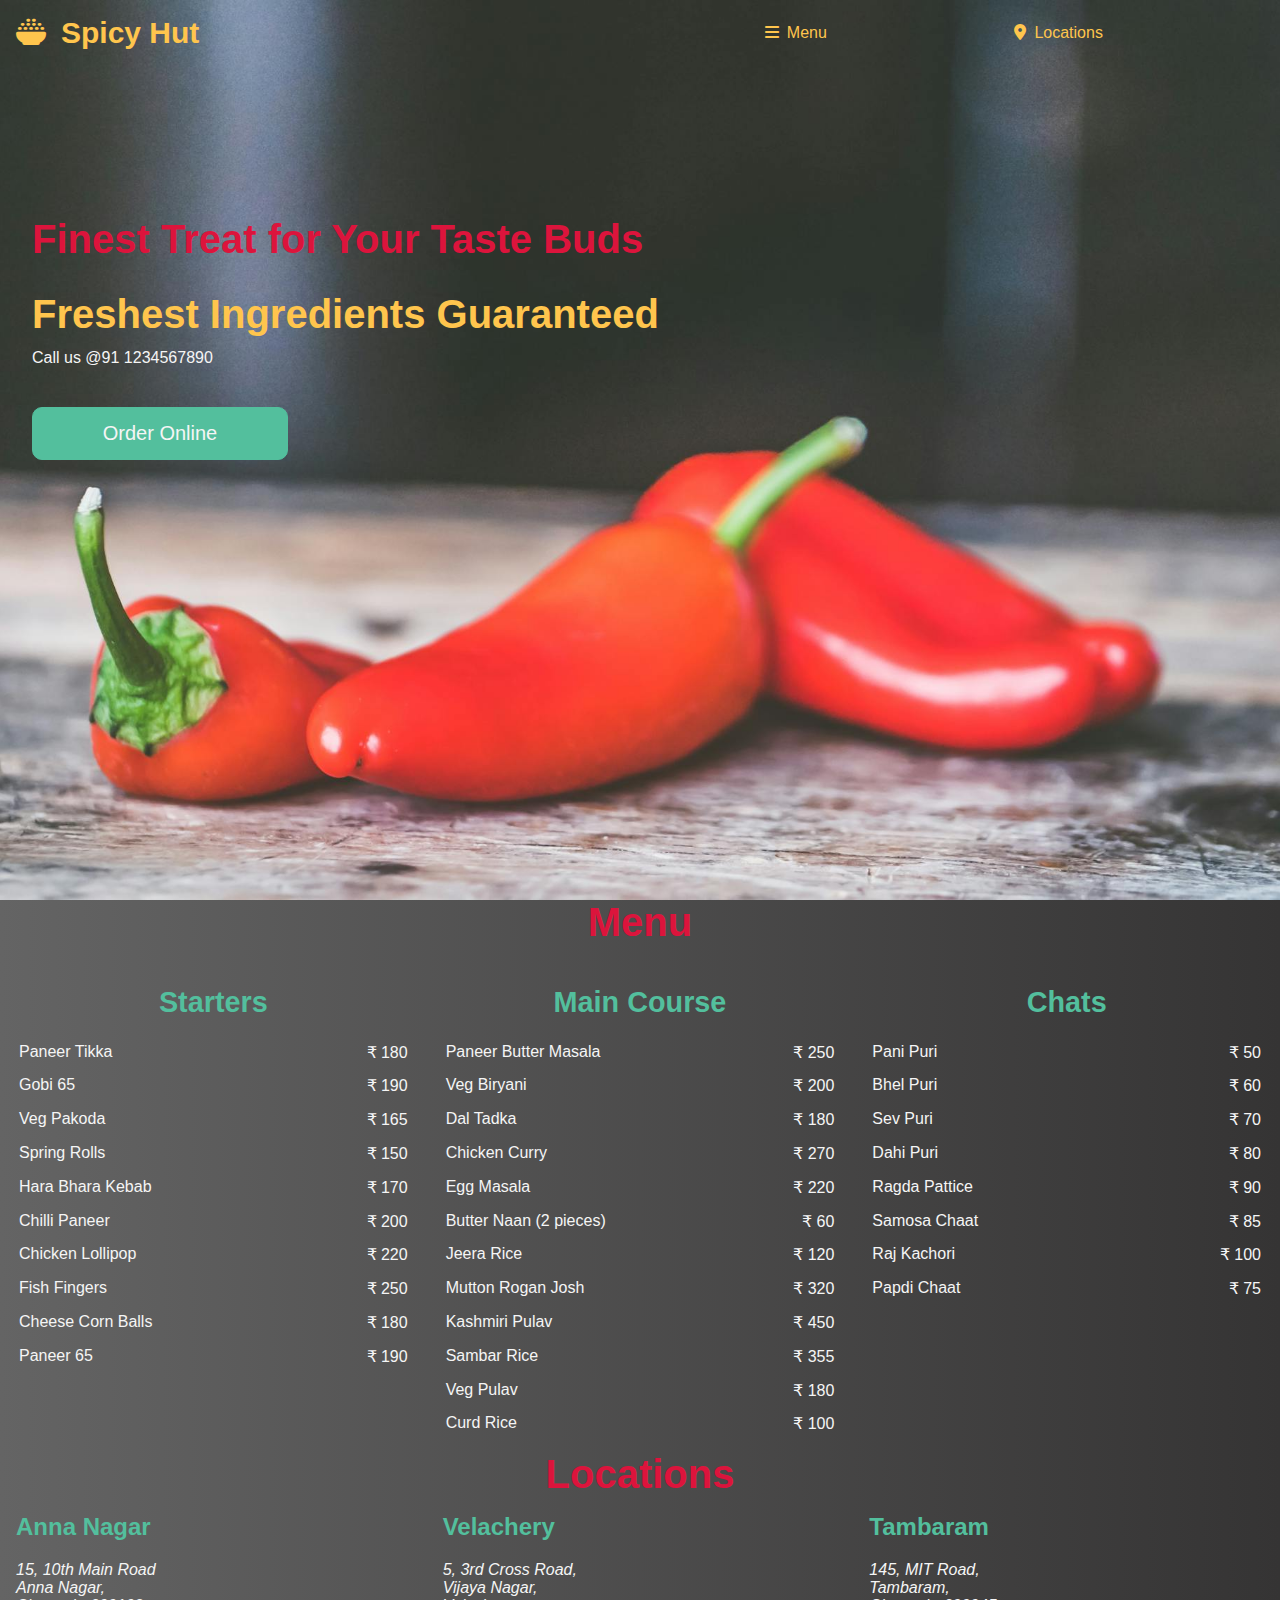
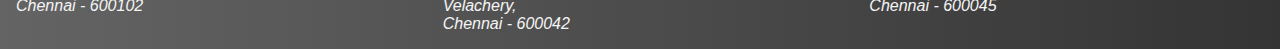
<file: index.html>
<!DOCTYPE html>
<html lang="en">
<head>
    <meta charset="UTF-8">
    <meta name="viewport" content="width=device-width, initial-scale=1.0">
    <title>Spicy Hut-Restaurant in Chennai</title>
    <meta name="description" content="The best veg hotel in Chennai that always uses fresh high quality ingredients. Affordable price">
    <link rel="stylesheet" href="css/style.css">
    <link rel="stylesheet" href="https://cdnjs.cloudflare.com/ajax/libs/font-awesome/6.7.2/css/all.min.css">
</head>
<body>
    <div class="landing">
        <header>
              <a href="index.html" id="logo"><h2><i class="fa-solid fa-bowl-rice"></i>Spicy Hut</h2></a>
              <nav>
                <a href="#menuheading"><i class="fa-solid fa-bars"></i>Menu</a>
                <a href="#locheading"><i class="fa-solid fa-location-dot"></i>Locations</a>
               

              </nav>
        </header>
    

    <div class="maintext">
        <div class="tagline1">
            Finest Treat for Your Taste Buds
        </div>
        <div class="tagline2">
            Freshest Ingredients Guaranteed
        </div>
        <div class="callus">
            Call us @91 1234567890
        </div>
      <button onclick="window.location.href='order.html'">Order Online</button>


    </div>
</div>
<h2 id="menuheading">Menu</h2>
<div class="menu">
    <div class="starters">
        <table>
            <th colspan="2">Starters</th>
            <tr>
                <td>Paneer Tikka</td>
                <td>&#8377 180</td>
            </tr>
            <tr>
                <td>Gobi 65</td>
                <td>&#8377 190</td>
            </tr>
            <tr>
               <td>Veg Pakoda</td>
               <td>&#8377 165</td>
            </tr>
            <tr>
                <td>Spring Rolls</td>
                <td>&#8377 150</td>
            </tr>
            <tr>
                <td>Hara Bhara Kebab</td>
                <td>&#8377 170</td>
            </tr>
            <tr>
                <td>Chilli Paneer</td>
                <td>&#8377 200</td>
            </tr>
            <tr>
                <td>Chicken Lollipop</td>
                <td>&#8377 220</td>
            </tr>
            <tr>
                <td>Fish Fingers</td>
                <td>&#8377 250</td>
            </tr>
            <tr>
                <td>Cheese Corn Balls</td>
                <td>&#8377 180</td>
            </tr>
            <tr>
                <td>Paneer 65</td>
                <td>&#8377 190</td>
            </tr>                      
        </table>
    </div>
    <div class="maincourse">
        <table>
            <th colspan="2">Main Course</th>
            <tr>
                <td>Paneer Butter Masala</td>
                <td>&#8377 250</td>
            </tr>
            <tr>
                <td>Veg Biryani</td>
                <td>&#8377 200</td>
            </tr>
            <tr>
                <td>Dal Tadka</td>
                <td>&#8377 180</td>
            </tr>
            <tr>
                <td>Chicken Curry</td>
                <td>&#8377 270</td>
            </tr>
            <tr>
                <td>Egg Masala</td>
                <td>&#8377 220</td>
            </tr>
            <tr>
                <td>Butter Naan (2 pieces)</td>
                <td>&#8377 60</td>
            </tr>
            <tr>
                <td>Jeera Rice</td>
                <td>&#8377 120</td>
            </tr>
            <tr>
                <td>Mutton Rogan Josh</td>
                <td>&#8377 320</td>
            </tr>     
            <tr>
                <td>Kashmiri Pulav</td>
                <td>&#8377 450</td>
            </tr> 
            <tr>
                <td>Sambar Rice</td>
                <td>&#8377 355</td>
            </tr> 
            <tr>
                <td>Veg Pulav</td>
                <td>&#8377 180</td>
            </tr>
            <tr>
                <td>Curd Rice</td>
                <td>&#8377 100</td>
            </tr>     
        </table>
    </div>
        
        <div class="chats">
            <table>
                <th colspan="2"> Chats</th>
                    <tr>
                        <td>Pani Puri</td>
                        <td>&#8377 50</td>
                    </tr>
                    <tr>
                        <td>Bhel Puri</td>
                        <td>&#8377 60</td>
                    </tr>
                    <tr>
                        <td>Sev Puri</td>
                        <td>&#8377 70</td>
                    </tr>
                    <tr>
                        <td>Dahi Puri</td>
                        <td>&#8377 80</td>
                    </tr>
                    <tr>
                        <td>Ragda Pattice</td>
                        <td>&#8377 90</td>
                    </tr>
                    <tr>
                        <td>Samosa Chaat</td>
                        <td>&#8377 85</td>
                    </tr>
                    <tr>
                        <td>Raj Kachori</td>
                        <td>&#8377 100</td>
                    </tr>
                    <tr>
                        <td>Papdi Chaat</td>
                        <td>&#8377 75</td>
                    </tr>
            </table>
        </div>
</div>
<h2 id="locheading">Locations</h2>
     <div class="locations">
         <div class="annanagar">
             <h2>Anna Nagar</h2>
             <address>
                 15, 10th Main Road</br>
                 Anna Nagar,</br>
                 Chennai - 600102
             </address>
         </div>
         <div class="velachery">
             <h2>Velachery</h2>
             <address>
                 5, 3rd Cross Road,</br>
                 Vijaya Nagar,</br>
                 Velachery,</br>
                 Chennai - 600042
             </address>
         </div>
         <div class="Tambaram">
             <h2>Tambaram</h2>
             <address>
                 145, MIT Road,</br>
                 Tambaram,</br>
                 Chennai - 600045
             </address>
         </div>
     </div>  

        
</body>
</html>
</file>
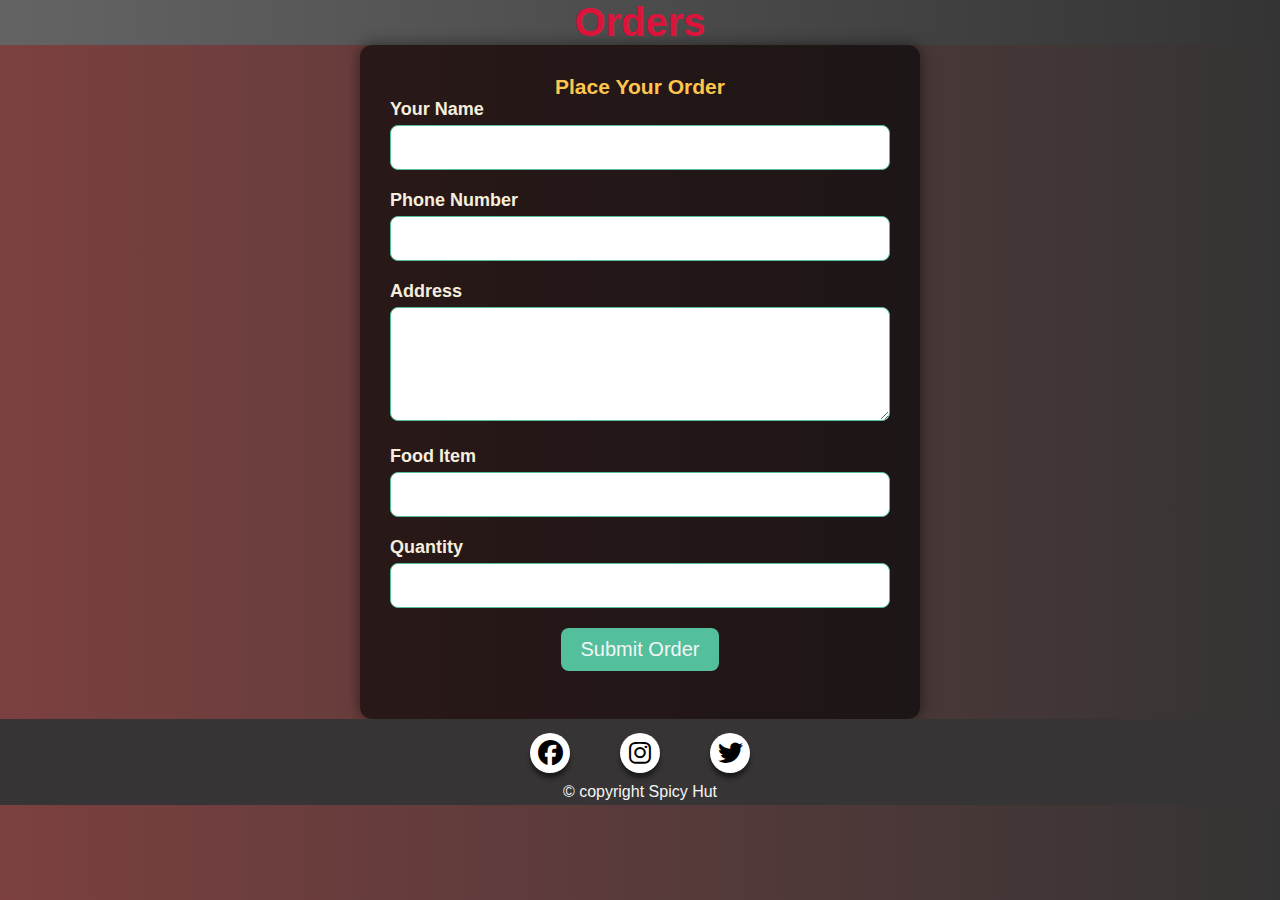
<file: order.html>
<!DOCTYPE html>
<html lang="en">
<head>
    <meta charset="UTF-8">
    <meta name="viewport" content="width=device-width, initial-scale=1.0">
    <title>Order Food</title>
     <link rel="stylesheet" href="css/style.css">
      <link rel="stylesheet" href="https://cdnjs.cloudflare.com/ajax/libs/font-awesome/6.7.2/css/all.min.css">
</head>
<body>
   
    <div>
        <h2 id="ordheading">Orders</h2>
    </div>

  <div class="order-form">
    <h3>Place Your Order</h3>
    <form id="orderForm">
      <div class="input">
        <label class="textlabel" for="name">Your Name</label>
        <input type="text" name="name" id="name" required />
      </div>

      <div class="input">
        <label class="textlabel" for="phone">Phone Number</label>
        <input type="text" name="phone" id="phone" required />
      </div>

      <div class="input">
        <label class="textlabel" for="address">Address</label>
        <textarea name="address" id="address" rows="4" required></textarea>
      </div>

      <div class="input">
        <label class="textlabel" for="item">Food Item</label>
        <input type="text" name="item" id="item" required />
      </div>

      <div class="input">
        <label class="textlabel" for="quantity">Quantity</label>
        <input type="number" name="quantity" id="quantity" required />
      </div>

      <div class="btn">
        <button type="submit">Submit Order</button>
      </div>

      <p id="orderStatus"></p>
    </form>
  </div>

 <script>
document.addEventListener('DOMContentLoaded', function () {
    const form = document.getElementById('orderForm');
    const orderStatus = document.getElementById('orderStatus');
    
    form.addEventListener('submit', async function(e) {
        e.preventDefault();
        orderStatus.innerText = "Processing your order...";
        orderStatus.style.color = "blue";

        const data = {
            name: form.name.value,
            phone: form.phone.value,
            address: form.address.value,
            item: form.item.value,
            quantity: form.quantity.value
        };

        try {
            const response = await fetch('http://localhost:3000/order', {
                method: 'POST',
                headers: {
                    'Content-Type': 'application/json'
                },
                body: JSON.stringify(data)
            });
            
            const result = await response.json();
            
            if (response.ok) {
                orderStatus.innerText = result.message;
                orderStatus.style.color = "green";
                form.reset();
            } else {
                orderStatus.innerText = result.error || "Order failed";
                orderStatus.style.color = "red";
            }
        } catch (error) {
            console.error('Fetch error:', error);
            orderStatus.innerText = "Network error. Please try again.";
            orderStatus.style.color = "red";
        }
    });
});
</script>


   <footer>
        <div class="social-menu">
            <ul>
                <li><a href="#" target="blank"><i class="fab fa-facebook"></i></i></a></li>
                <li><a href="#" target="blank"><i class="fab fa-instagram"></i></a></li>
                <li><a href="#" target="blank"><i class="fab fa-twitter"></i></a></li>
            </ul>
        </div>
        <div id="copyright">&#169 copyright Spicy Hut</div>
     </footer> 
</body>
</html>
</file>
<file: css/style.css>
:root{
    --red:crimson;
    --green:#53BF9D;
    --yellow:#FFC54D;
    --white:whitesmoke;
}
body,h2{
    margin: 0;
    font-family: Arial, Helvetica, sans-serif;
}
.landing
{
    background-image: url("../media/hut.jpg");
    background-size: cover;
    background-position: center;
    height: 100vh;
    color:var(--white);
 
}
header a
{
    text-decoration: none;
    color:var(--yellow) ;
    min-width: 120px;
}
header{
    display: flex;
    flex-wrap: wrap;
    padding: 1em;
    row-gap: 1em;
}
#logo
{
    flex:3;
    font-size: 1.25em;
    min-width: 260px;
}
nav{
    flex: 2;
    display: flex;
    align-items: center;
}
nav a{
    flex: 1;
}

nav a:hover{
    color:var(--green);
}
header h2 i,nav a i{
    margin-right: .5em;
}

.maintext
{
  display: flex;
  flex-direction: column;
  height:50vh ;
  justify-content: center;
  padding: 2em;
}
.tagline1
{
    color:var(--red);
    font-size: 2.5em;
    font-weight: bolder;
}
.tagline2
{
    color:var(--yellow);
    font-size: 2.5em;
    font-weight: bolder;
}
.maintext div
{
    margin-top:.75em;
}
.maintext button
{
  width: 20vw;
  margin-top: 2em;
  border-radius: 10px;
  padding:.7em ;
  background-color: var(--green);
  color: var(--white);
  border:1px solid var(--green);
}
.menu
{
    display: grid;
    grid-template-columns: repeat(auto-fit,minmax(240px,1fr));
    /* grid-template-columns:1fr 1fr 1fr; */
    background: linear-gradient(to right,rgb(100,100,100),rgb(53,52,52));  
    color: var(--white);

}
#menuheading,#locheading,#ordheading{
    background: linear-gradient(to right,rgb(100,100,100),rgb(53,52,52)); 
    font-size: 2.5em; 
    color:var(--red);
    display: flex;
    justify-content: center;
}
.menu th{
    color:var(--green);
    font-size: 1.8em;
     padding: 10px;
}
table{
    width: 100%;
    padding: 1em;
}
.menu tr{
    display: flex;
    justify-content: center;
    margin-top:.8em ;
}
.menu td:nth-child(1)
{
    flex:1;
    justify-self: left;
}

.menu td:nth-child(2)
{
    justify-self: right;
}
.maincourse
{
    grid-row:span 2;
}
.locations
{
    background: linear-gradient(to right,rgb(100,100,100),rgb(53,52,52)); 
    color: var(--white);
    display: flex;
    flex-wrap: wrap;
}
.locations h2{
    color: var(--green);
    margin-bottom: .8em;
}
.locations div{
    flex: 1;
    padding: 1em;
    min-width: 220px;
}
footer{
    background-color: rgb(55,52,53);
    color:var(--white);
    padding: .25em 1em;
    text-align: center; 
}
.social-menu ul{
     list-style: none;
    padding: 0;
    display: flex;
    justify-content: center;  
    gap: 20px;                
    margin: 10px 0;
}

.social-menu ul li{
    list-style: none;
    display:inline-block;
    margin: 0 15px;
}

.social-menu ul li .fab{
    font-size: 25px;
    line-height: 40px;
    transition: .3s;
    color: #000;
}

.social-menu ul li .fab:hover{
    color: #fff;
}

.social-menu ul li a{
    position: relative;
    display: block;
    width: 40px;
    height: 40px;
    border-radius: 50%;
    background-color: #fff;
    text-align: center;
    transition: .6s;
    box-shadow: 0 5px 4px rgba(0,0,0,.5);
}
    
.social-menu ul li a:hover{
    transform: translate(0, -10%);
}

.social-menu ul li:nth-child(1) a:hover{
    background-color: #4267B2;
}
.social-menu ul li:nth-child(2) a:hover{
    background-color: #E4405F;
}
.social-menu ul li:nth-child(3) a:hover{
    background-color: #00ACEE;
}
:root {
    --red: crimson;
    --green: #53BF9D;
    --yellow: #FFC54D;
    --white: whitesmoke;
}

body, h2, h3 {
    margin: 0;
    font-family: Arial, Helvetica, sans-serif;
}

.order-page {
    background-image: url("../media/hut2.jpg");
    background-size: cover;
    background-position: center;
    background-attachment: fixed;
}

/* ORDER FORM STYLES */
h3 {
    text-align: center;
    color: var(--yellow);
}

.order-form {
    width: 500px;
    background-color: rgba(0, 0, 0, 0.6);
    margin: 120px auto;
    border-radius: 12px;
    color: var(--white);
    padding: 30px 25px;
    font-size: 18px;
    box-shadow: 0 0 15px rgba(0, 0, 0, 0.8);
}

.textlabel {
    display: block;
    margin-bottom: 5px;
    font-weight: bold;
}

.input input,
.input textarea {
    width: 100%;
    font-size: 1.1em;
    box-sizing: border-box;
    border-radius: 8px;
    padding: 10px;
    margin-bottom: 20px;
    border: 1px solid var(--green);
    background-color: #fff;
}

.input input:focus,
.input textarea:focus {
    background-color: #f9eaf7;
    outline: none;
}

.btn {
    text-align: center;
}

button {
    font-size: 20px;
    background-color: var(--green);
    color: var(--white);
    border: none;
    border-radius: 8px;
    padding: 10px 20px;
    cursor: pointer;
    transition: 0.3s;
}

button:hover {
    background-color: var(--yellow);
    color: black;
}

#orderStatus {
    text-align: center;
    margin-top: 15px;
    color: var(--green);
}
body {
  background: linear-gradient(to right, rgb(124, 64, 64), rgb(53, 52, 52));
  background-size: cover;
  background-position: center;
  background-attachment: fixed;
  color: white;
  font-family: Arial, Helvetica, sans-serif;
}
.order-form {
  background-color: rgba(0, 0, 0, 0.6); /* dark translucent */
  color: #F5EEDC;
  border-radius: 12px;
  padding: 30px;
  width: 500px;
  margin: auto;
  box-shadow: 0 0 15px rgba(0,0,0,0.5);
}
</file>
